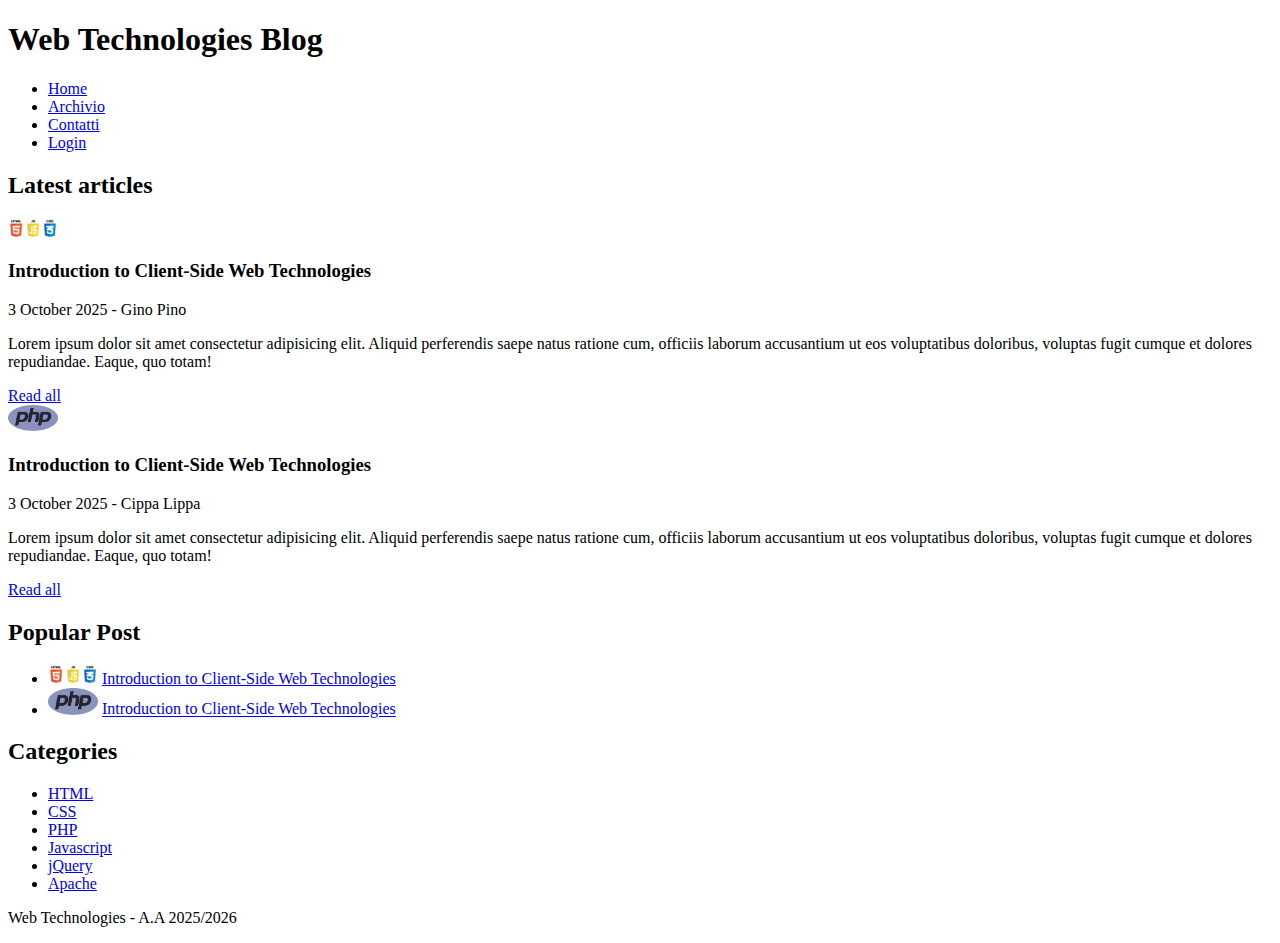
<file: project/index.html>
<!DOCTYPE html>
<html lang="en">

<head>
    <meta charset="UTF-8">
    <meta name="viewport" content="width=device-width, initial-scale=1.0">
    <title>Home / Web Technologies Blog</title>

    <style>
        img {
            width: 50px;
        }
    </style>
</head>

<body>
    <header>
        <h1>Web Technologies Blog</h1>
    </header>

    <nav>
        <ul>
            <li><a href="#">Home</a></li>
            <li><a href="#">Archivio</a></li>
            <li><a href="#">Contatti</a></li>
            <li><a href="#">Login</a></li>
        </ul>
    </nav>

    <main>
        <header>
            <h2>Latest articles</h2>
        </header>

        <article>
            <img src="./assets/img/html5-js-css3.png" alt="">
            <h3>Introduction to Client-Side Web Technologies</h3>
            <p>3 October 2025 - Gino Pino</p>
            <p>Lorem ipsum dolor sit amet consectetur adipisicing elit. Aliquid perferendis saepe natus ratione cum,
                officiis laborum accusantium ut eos voluptatibus doloribus, voluptas fugit cumque et dolores
                repudiandae. Eaque, quo totam!</p>

            <a href="#">Read all</a>
        </article>

        <article>
            <img src="./assets/img/php.png" alt="">
            <h3>Introduction to Client-Side Web Technologies</h3>
            <p>3 October 2025 - Cippa Lippa</p>
            <p>Lorem ipsum dolor sit amet consectetur adipisicing elit. Aliquid perferendis saepe natus ratione cum,
                officiis laborum accusantium ut eos voluptatibus doloribus, voluptas fugit cumque et dolores
                repudiandae. Eaque, quo totam!</p>

            <a href="#">Read all</a>
        </article>
    </main>

    <aside>
        <section>
            <header>
                <h2>Popular Post</h2>
            </header>

            <ul>
                <li>
                    <img src="./assets/img/html5-js-css3.png" alt="">
                    <a href="#">Introduction to Client-Side Web Technologies</a>
                </li>
                                <li>
                    <img src="./assets/img/php.png" alt="">
                    <a href="#">Introduction to Client-Side Web Technologies</a>
                </li>
            </ul>
        </section>
        <section>
            <header>
                <h2>Categories</h2>
            </header>
            <ul>
                <li><a href="#">HTML</a></li>
                <li><a href="#">CSS</a></li>
                <li><a href="#">PHP</a></li>
                <li><a href="#">Javascript</a></li>
                <li><a href="#">jQuery</a></li>
                <li><a href="#">Apache</a></li>
            </ul>
        </section>
    </aside>

    <footer>
        <p>Web Technologies - A.A 2025/2026</p>
    </footer>
</body>

</html>
</file>
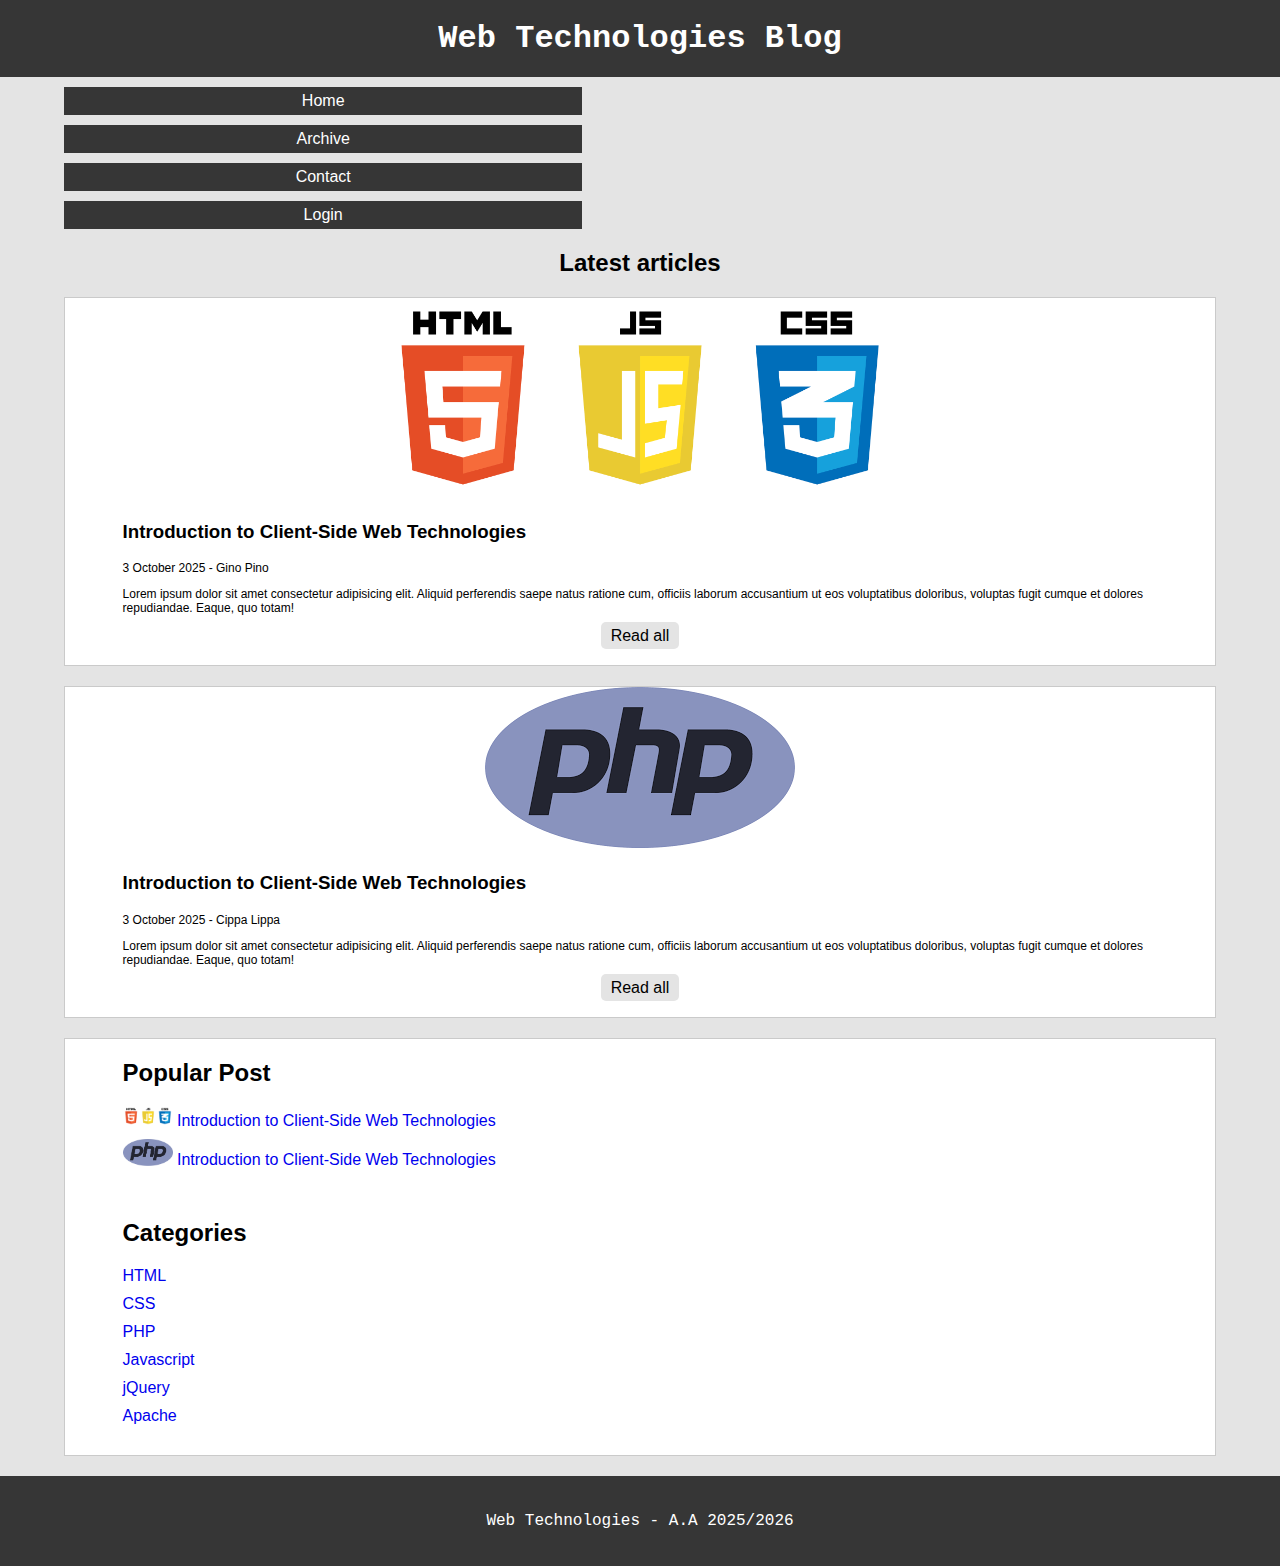
<file: www/index.html>
<!DOCTYPE html>
<html lang="en">

<head>
    <meta charset="UTF-8">
    <meta name="viewport" content="width=device-width, initial-scale=1.0">
    <title>Home / Web Technologies Blog</title>

    <link rel="stylesheet" href="./assets/css/style.css" />

</head>

<body>
    <header>
        <h1>Web Technologies Blog</h1>
    </header>

    <nav>
        <ul>
            <li><a href="./index.html">Home</a></li>
            <li><a href="./archive.html">Archive</a></li>
            <li><a href="./contact.html">Contact</a></li>
            <li><a href="./login.html">Login</a></li>
        </ul>
    </nav>

    <main>
        <header>
            <h2>Latest articles</h2>
        </header>

        <article>
            <img src="./assets/img/html5-js-css3.png" alt="" />
            <h3>Introduction to Client-Side Web Technologies</h3>
            <p>3 October 2025 - Gino Pino</p>
            <p>Lorem ipsum dolor sit amet consectetur adipisicing elit. Aliquid perferendis saepe natus ratione cum,
                officiis laborum accusantium ut eos voluptatibus doloribus, voluptas fugit cumque et dolores
                repudiandae. Eaque, quo totam!</p>

            <a href="#">Read all</a>
        </article>

        <article>
            <img src="./assets/img/php.png" alt="" />
            <h3>Introduction to Client-Side Web Technologies</h3>
            <p>3 October 2025 - Cippa Lippa</p>
            <p>Lorem ipsum dolor sit amet consectetur adipisicing elit. Aliquid perferendis saepe natus ratione cum,
                officiis laborum accusantium ut eos voluptatibus doloribus, voluptas fugit cumque et dolores
                repudiandae. Eaque, quo totam!</p>

            <a href="#">Read all</a>
        </article>
    </main>

    <aside>
        <section>
            <header>
                <h2>Popular Post</h2>
            </header>

            <ul>
                <li>
                    <img src="./assets/img/html5-js-css3.png" alt="" />
                    <a href="#">Introduction to Client-Side Web Technologies</a>
                </li>
                <li>
                    <img src="./assets/img/php.png" alt="" />
                    <a href="#">Introduction to Client-Side Web Technologies</a>
                </li>
            </ul>
        </section>
        <section>
            <header>
                <h2>Categories</h2>
            </header>
            <ul>
                <li><a href="#">HTML</a></li>
                <li><a href="#">CSS</a></li>
                <li><a href="#">PHP</a></li>
                <li><a href="#">Javascript</a></li>
                <li><a href="#">jQuery</a></li>
                <li><a href="#">Apache</a></li>
            </ul>
        </section>
    </aside>

    <footer>
        <p>Web Technologies - A.A 2025/2026</p>
    </footer>
</body>

</html>
</file>
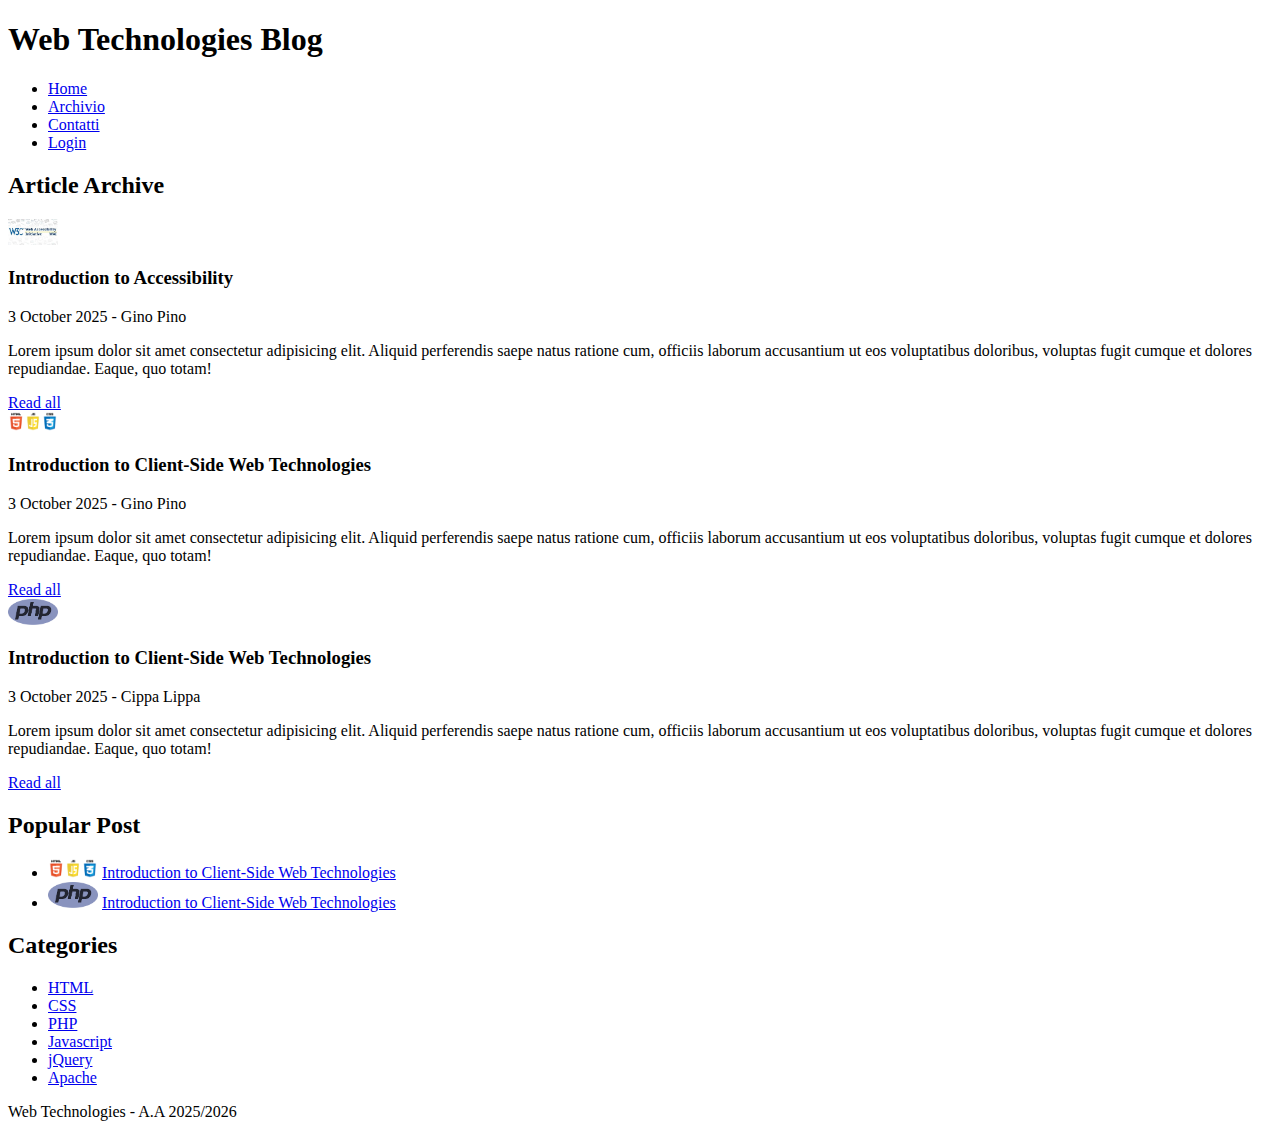
<file: project/archive.html>
<!DOCTYPE html>
<html lang="en">

<head>
    <meta charset="UTF-8">
    <meta name="viewport" content="width=device-width, initial-scale=1.0">
    <title>Home / Web Technologies Blog</title>

    <style>
        img {
            width: 50px;
        }
    </style>
</head>

<body>
    <header>
        <h1>Web Technologies Blog</h1>
    </header>

    <nav>
        <ul>
            <li><a href="#">Home</a></li>
            <li><a href="#">Archivio</a></li>
            <li><a href="#">Contatti</a></li>
            <li><a href="#">Login</a></li>
        </ul>
    </nav>

    <main>
        <header>
            <h2>Article Archive</h2>
        </header>

        <article>
            <img src="./assets/img/accessibility.jpg" alt="" />
            <h3>Introduction to Accessibility</h3>
            <p>3 October 2025 - Gino Pino</p>
            <p>Lorem ipsum dolor sit amet consectetur adipisicing elit. Aliquid perferendis saepe natus ratione cum,
                officiis laborum accusantium ut eos voluptatibus doloribus, voluptas fugit cumque et dolores
                repudiandae. Eaque, quo totam!</p>

            <a href="#">Read all</a>
        </article>

        <article>
            <img src="./assets/img/html5-js-css3.png" alt="" />
            <h3>Introduction to Client-Side Web Technologies</h3>
            <p>3 October 2025 - Gino Pino</p>
            <p>Lorem ipsum dolor sit amet consectetur adipisicing elit. Aliquid perferendis saepe natus ratione cum,
                officiis laborum accusantium ut eos voluptatibus doloribus, voluptas fugit cumque et dolores
                repudiandae. Eaque, quo totam!</p>

            <a href="#">Read all</a>
        </article>

        <article>
            <img src="./assets/img/php.png" alt="" />
            <h3>Introduction to Client-Side Web Technologies</h3>
            <p>3 October 2025 - Cippa Lippa</p>
            <p>Lorem ipsum dolor sit amet consectetur adipisicing elit. Aliquid perferendis saepe natus ratione cum,
                officiis laborum accusantium ut eos voluptatibus doloribus, voluptas fugit cumque et dolores
                repudiandae. Eaque, quo totam!</p>

            <a href="#">Read all</a>
        </article>
    </main>

    <aside>
        <section>
            <header>
                <h2>Popular Post</h2>
            </header>

            <ul>
                <li>
                    <img src="./assets/img/html5-js-css3.png" alt="" />
                    <a href="#">Introduction to Client-Side Web Technologies</a>
                </li>
                <li>
                    <img src="./assets/img/php.png" alt="" />
                    <a href="#">Introduction to Client-Side Web Technologies</a>
                </li>
            </ul>
        </section>
        <section>
            <header>
                <h2>Categories</h2>
            </header>
            <ul>
                <li><a href="#">HTML</a></li>
                <li><a href="#">CSS</a></li>
                <li><a href="#">PHP</a></li>
                <li><a href="#">Javascript</a></li>
                <li><a href="#">jQuery</a></li>
                <li><a href="#">Apache</a></li>
            </ul>
        </section>
    </aside>

    <footer>
        <p>Web Technologies - A.A 2025/2026</p>
    </footer>
</body>

</html>
</file>
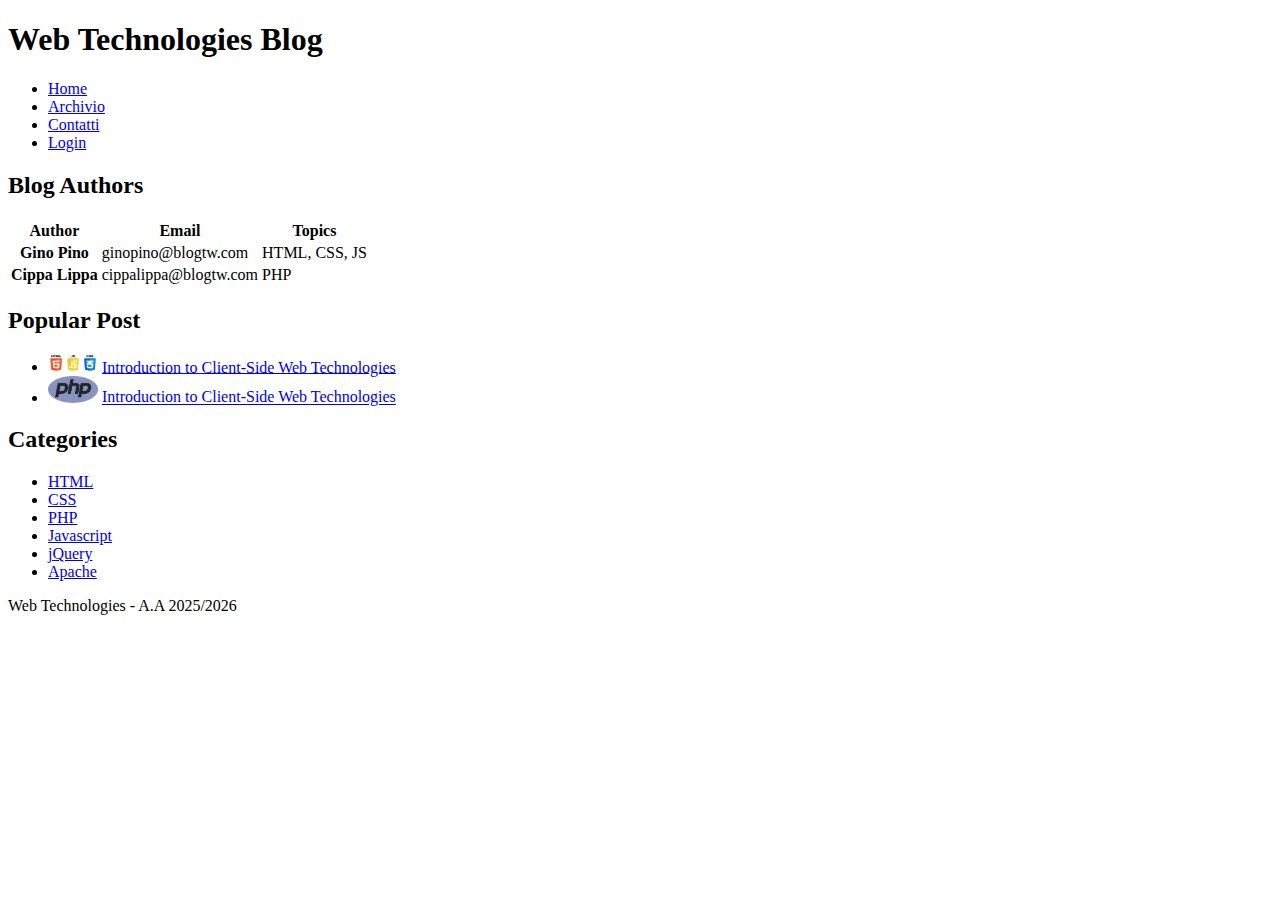
<file: project/contact.html>
<!DOCTYPE html>
<html lang="en">

<head>
    <meta charset="UTF-8">
    <meta name="viewport" content="width=device-width, initial-scale=1.0">
    <title>Contact / Web Technologies Blog</title>

    <style>
        img {
            width: 50px;
        }
    </style>
</head>

<body>
    <header>
        <h1>Web Technologies Blog</h1>
    </header>

    <nav>
        <ul>
            <li><a href="#">Home</a></li>
            <li><a href="#">Archivio</a></li>
            <li><a href="#">Contatti</a></li>
            <li><a href="#">Login</a></li>
        </ul>
    </nav>

    <main>
        <header>
            <h2>Blog Authors</h2>
        </header>

        <table>
            <tr>
                <th id="author">Author</th>
                <th id="email">Email</th>
                <th id="topic">Topics</th>
            </tr>
            <tr>
                <th id="ginopino">Gino Pino</th>
                <td headers="ginopino email">ginopino@blogtw.com</th>
                <td headers="ginopino topic">HTML, CSS, JS</th>
            </tr>
            <tr>
                <th id="cippalippa">Cippa Lippa</th>
                <td headers="cippalippa email">cippalippa@blogtw.com</th>
                <td headers="cippalippa topic">PHP</th>
            </tr>
        </table>
    </main>

    <aside>
        <section>
            <header>
                <h2>Popular Post</h2>
            </header>

            <ul>
                <li>
                    <img src="./assets/img/html5-js-css3.png" alt="" />
                    <a href="#">Introduction to Client-Side Web Technologies</a>
                </li>
                <li>
                    <img src="./assets/img/php.png" alt="" />
                    <a href="#">Introduction to Client-Side Web Technologies</a>
                </li>
            </ul>
        </section>
        <section>
            <header>
                <h2>Categories</h2>
            </header>
            <ul>
                <li><a href="#">HTML</a></li>
                <li><a href="#">CSS</a></li>
                <li><a href="#">PHP</a></li>
                <li><a href="#">Javascript</a></li>
                <li><a href="#">jQuery</a></li>
                <li><a href="#">Apache</a></li>
            </ul>
        </section>
    </aside>

    <footer>
        <p>Web Technologies - A.A 2025/2026</p>
    </footer>
</body>

</html>
</file>
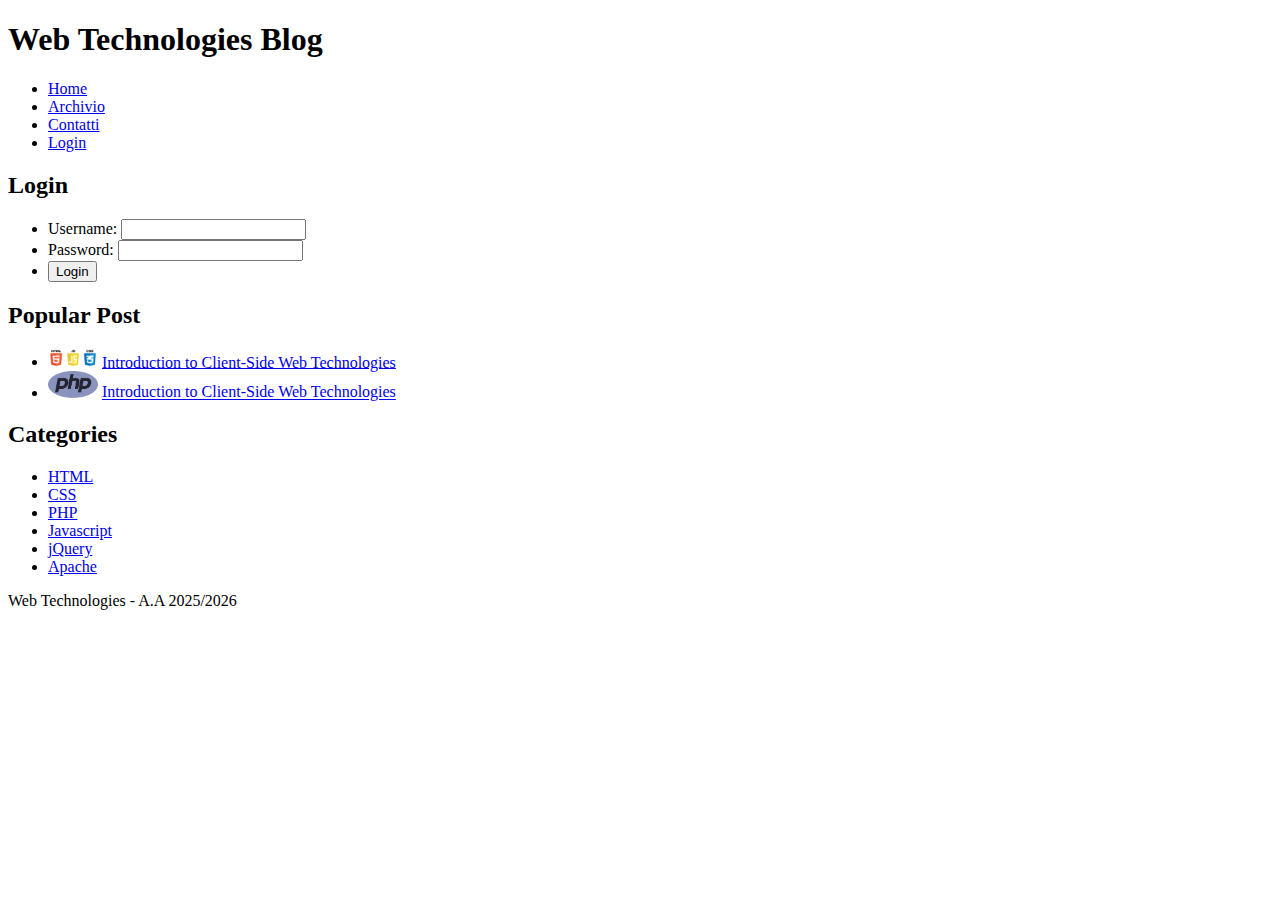
<file: project/login.html>
<!DOCTYPE html>
<html lang="en">

<head>
    <meta charset="UTF-8">
    <meta name="viewport" content="width=device-width, initial-scale=1.0">
    <title>Contact / Web Technologies Blog</title>

    <style>
        img {
            width: 50px;
        }
    </style>
</head>

<body>
    <header>
        <h1>Web Technologies Blog</h1>
    </header>

    <nav>
        <ul>
            <li><a href="#">Home</a></li>
            <li><a href="#">Archivio</a></li>
            <li><a href="#">Contatti</a></li>
            <li><a href="#">Login</a></li>
        </ul>
    </nav>

    <main>
        <header>
            <h2>Login</h2>
        </header>

        <form action="#">
            <ul>
                <li>
                    <label for="username">Username:</label>
                    <input type="text" id="username" name="username" />
                </li>
                <li>
                    <label for="password">Password:</label>
                    <input type="password" id="password" name="password" />
                </li>
                <li>
                    <input type="submit" name="submit" value="Login" />
                </li>
            </ul>
        </form>
    </main>

    <aside>
        <section>
            <header>
                <h2>Popular Post</h2>
            </header>

            <ul>
                <li>
                    <img src="./assets/img/html5-js-css3.png" alt="" />
                    <a href="#">Introduction to Client-Side Web Technologies</a>
                </li>
                <li>
                    <img src="./assets/img/php.png" alt="" />
                    <a href="#">Introduction to Client-Side Web Technologies</a>
                </li>
            </ul>
        </section>
        <section>
            <header>
                <h2>Categories</h2>
            </header>
            <ul>
                <li><a href="#">HTML</a></li>
                <li><a href="#">CSS</a></li>
                <li><a href="#">PHP</a></li>
                <li><a href="#">Javascript</a></li>
                <li><a href="#">jQuery</a></li>
                <li><a href="#">Apache</a></li>
            </ul>
        </section>
    </aside>

    <footer>
        <p>Web Technologies - A.A 2025/2026</p>
    </footer>
</body>

</html>
</file>
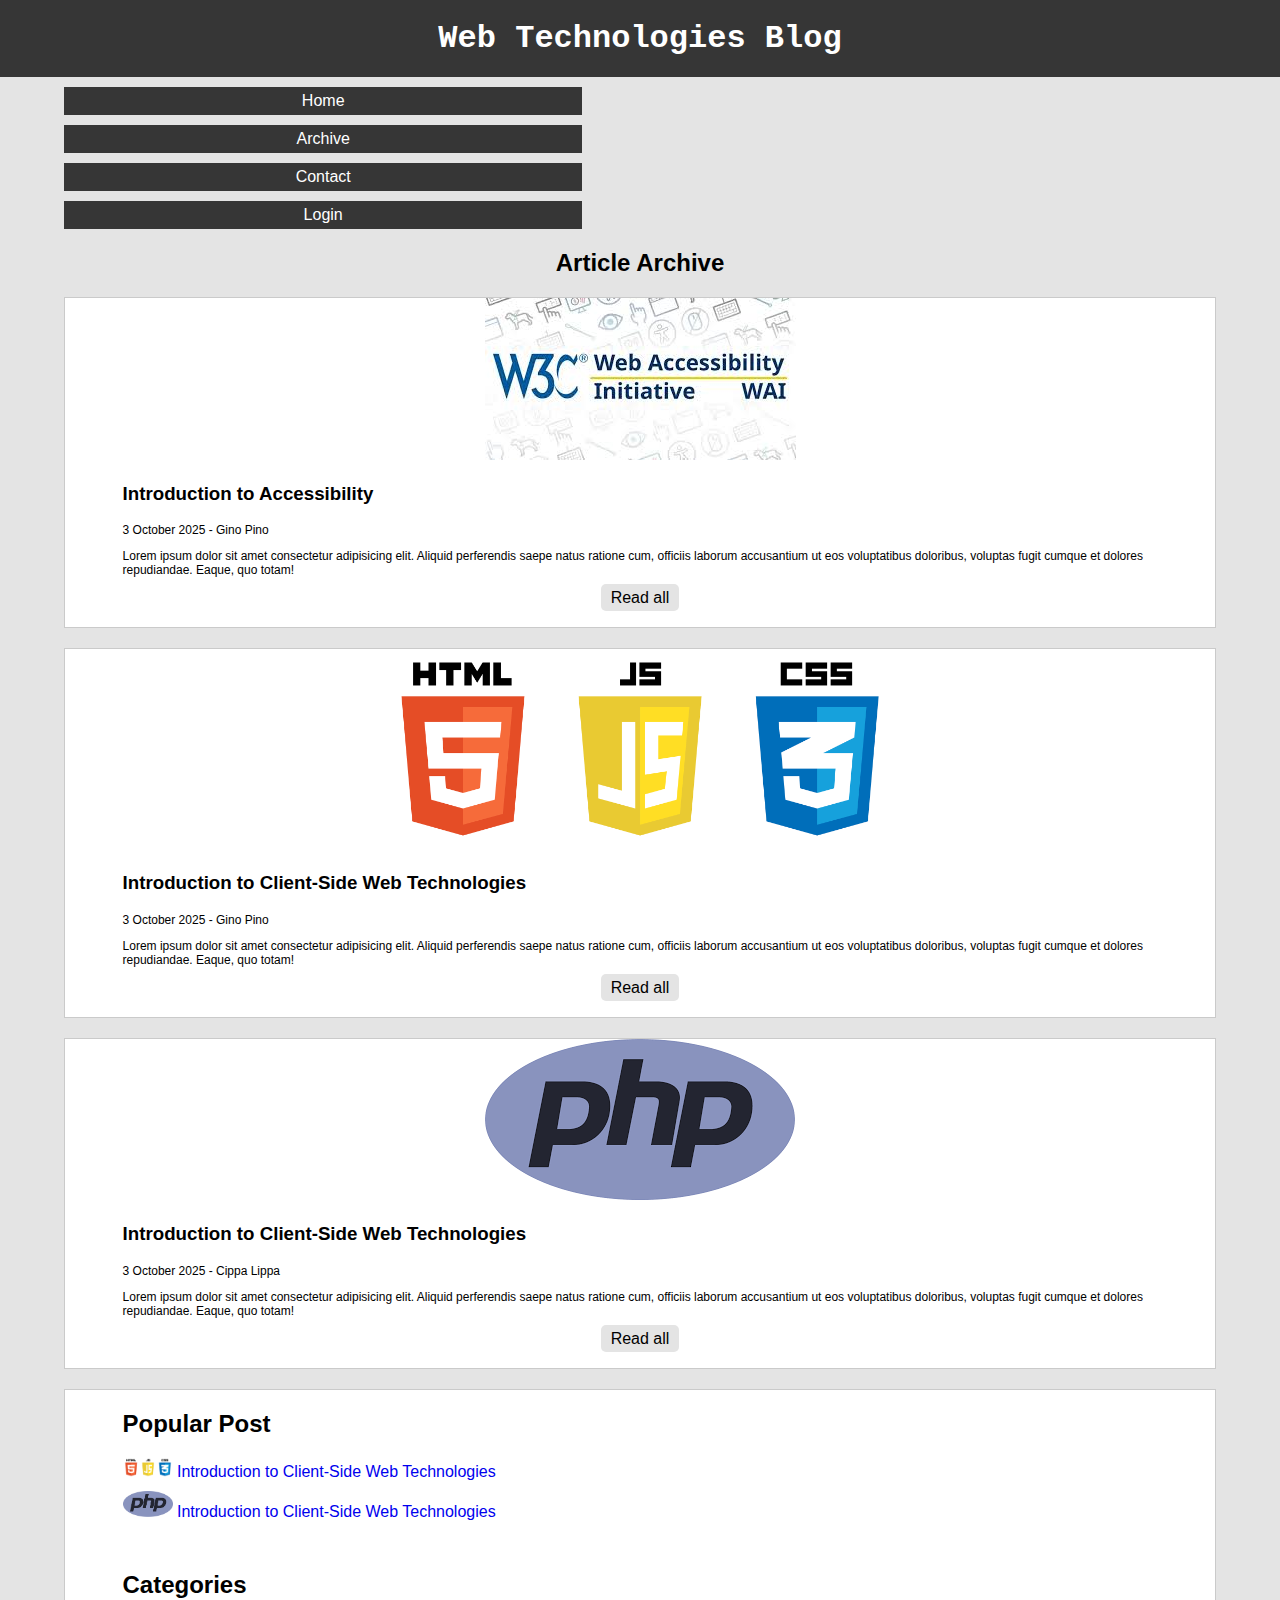
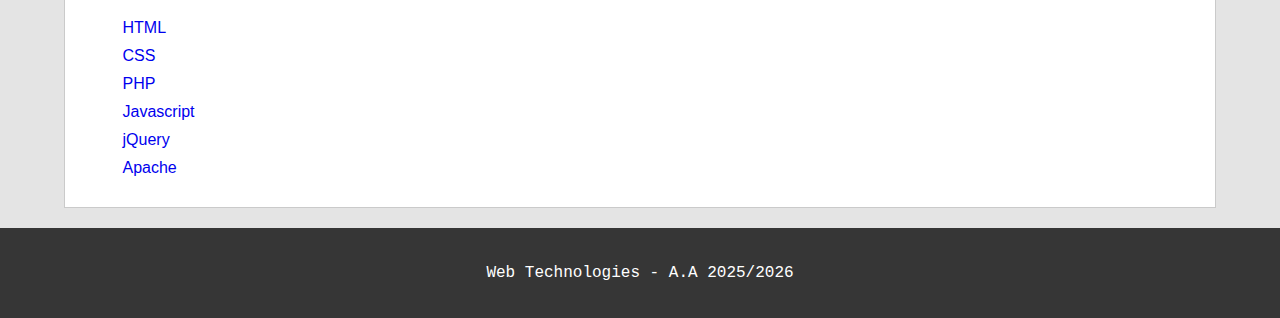
<file: www/archive.html>
<!DOCTYPE html>
<html lang="en">

<head>
    <meta charset="UTF-8">
    <meta name="viewport" content="width=device-width, initial-scale=1.0">
    <title>Home / Web Technologies Blog</title>

    <link rel="stylesheet" href="./assets/css/style.css" />

</head>

<body>
    <header>
        <h1>Web Technologies Blog</h1>
    </header>

    <nav>
        <ul>
            <li><a href="./index.html">Home</a></li>
            <li><a href="./archive.html">Archive</a></li>
            <li><a href="./contact.html">Contact</a></li>
            <li><a href="./login.html">Login</a></li>
        </ul>
    </nav>

    <main>
        <header>
            <h2>Article Archive</h2>
        </header>

        <article>
            <img src="./assets/img/accessibility.jpg" alt="" />
            <h3>Introduction to Accessibility</h3>
            <p>3 October 2025 - Gino Pino</p>
            <p>Lorem ipsum dolor sit amet consectetur adipisicing elit. Aliquid perferendis saepe natus ratione cum,
                officiis laborum accusantium ut eos voluptatibus doloribus, voluptas fugit cumque et dolores
                repudiandae. Eaque, quo totam!</p>

            <a href="#">Read all</a>
        </article>

        <article>
            <img src="./assets/img/html5-js-css3.png" alt="" />
            <h3>Introduction to Client-Side Web Technologies</h3>
            <p>3 October 2025 - Gino Pino</p>
            <p>Lorem ipsum dolor sit amet consectetur adipisicing elit. Aliquid perferendis saepe natus ratione cum,
                officiis laborum accusantium ut eos voluptatibus doloribus, voluptas fugit cumque et dolores
                repudiandae. Eaque, quo totam!</p>

            <a href="#">Read all</a>
        </article>

        <article>
            <img src="./assets/img/php.png" alt="" />
            <h3>Introduction to Client-Side Web Technologies</h3>
            <p>3 October 2025 - Cippa Lippa</p>
            <p>Lorem ipsum dolor sit amet consectetur adipisicing elit. Aliquid perferendis saepe natus ratione cum,
                officiis laborum accusantium ut eos voluptatibus doloribus, voluptas fugit cumque et dolores
                repudiandae. Eaque, quo totam!</p>

            <a href="#">Read all</a>
        </article>
    </main>

    <aside>
        <section>
            <header>
                <h2>Popular Post</h2>
            </header>

            <ul>
                <li>
                    <img src="./assets/img/html5-js-css3.png" alt="" />
                    <a href="#">Introduction to Client-Side Web Technologies</a>
                </li>
                <li>
                    <img src="./assets/img/php.png" alt="" />
                    <a href="#">Introduction to Client-Side Web Technologies</a>
                </li>
            </ul>
        </section>
        <section>
            <header>
                <h2>Categories</h2>
            </header>
            <ul>
                <li><a href="#">HTML</a></li>
                <li><a href="#">CSS</a></li>
                <li><a href="#">PHP</a></li>
                <li><a href="#">Javascript</a></li>
                <li><a href="#">jQuery</a></li>
                <li><a href="#">Apache</a></li>
            </ul>
        </section>
    </aside>

    <footer>
        <p>Web Technologies - A.A 2025/2026</p>
    </footer>
</body>

</html>
</file>
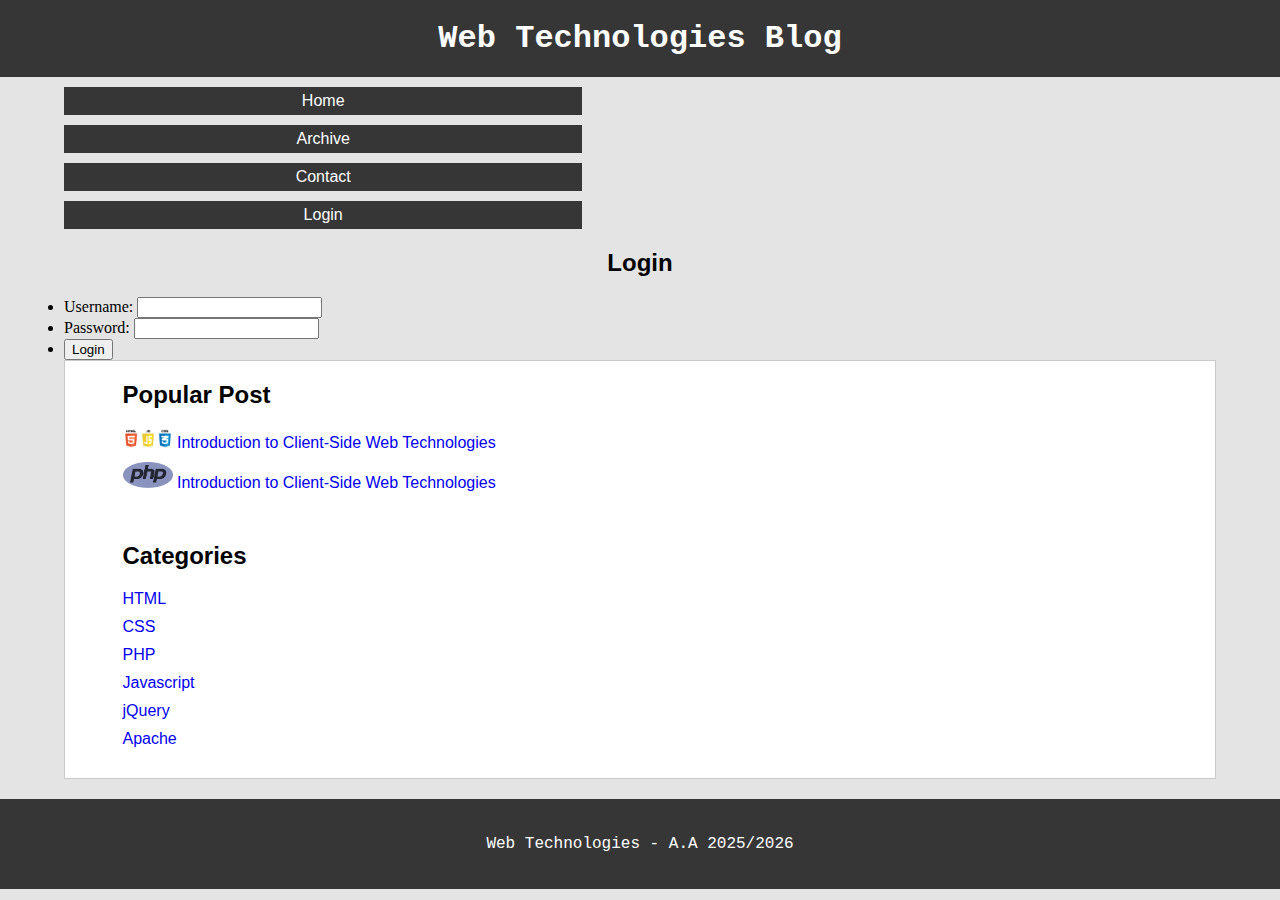
<file: www/login.html>
<!DOCTYPE html>
<html lang="en">

<head>
    <meta charset="UTF-8">
    <meta name="viewport" content="width=device-width, initial-scale=1.0">
    <title>Home / Web Technologies Blog</title>

    <link rel="stylesheet" href="./assets/css/style.css" />

</head>

<body>
    <header>
        <h1>Web Technologies Blog</h1>
    </header>

    <nav>
        <ul>
            <li><a href="./index.html">Home</a></li>
            <li><a href="./archive.html">Archive</a></li>
            <li><a href="./contact.html">Contact</a></li>
            <li><a href="./login.html">Login</a></li>
        </ul>
    </nav>

    <main>
        <header>
            <h2>Login</h2>
        </header>

        <form action="#">
            <ul>
                <li>
                    <label for="username">Username:</label>
                    <input type="text" id="username" name="username" />
                </li>
                <li>
                    <label for="password">Password:</label>
                    <input type="password" id="password" name="password" />
                </li>
                <li>
                    <input type="submit" name="submit" value="Login" />
                </li>
            </ul>
        </form>
    </main>

    <aside>
        <section>
            <header>
                <h2>Popular Post</h2>
            </header>

            <ul>
                <li>
                    <img src="./assets/img/html5-js-css3.png" alt="" />
                    <a href="#">Introduction to Client-Side Web Technologies</a>
                </li>
                <li>
                    <img src="./assets/img/php.png" alt="" />
                    <a href="#">Introduction to Client-Side Web Technologies</a>
                </li>
            </ul>
        </section>
        <section>
            <header>
                <h2>Categories</h2>
            </header>
            <ul>
                <li><a href="#">HTML</a></li>
                <li><a href="#">CSS</a></li>
                <li><a href="#">PHP</a></li>
                <li><a href="#">Javascript</a></li>
                <li><a href="#">jQuery</a></li>
                <li><a href="#">Apache</a></li>
            </ul>
        </section>
    </aside>

    <footer>
        <p>Web Technologies - A.A 2025/2026</p>
    </footer>
</body>

</html>
</file>
<file: www/assets/css/style.css>
body,
h1,
ul {
    margin: 0;
    padding: 0;
}

body {
    background-color: #e4e4e4;
}

body>header,
body>footer {
    background-color: rgb(54, 54, 54);
    font-family: 'Courier New', Courier, monospace;
    text-align: center;
    color: #fff;
    padding: 20px 0;
}


nav {
    margin: 0 5%;
}

nav ul,
aside ul {
    list-style: none;
}

nav ul li {
    display: inline-block;
    width: 45%;
    background-color: rgb(54, 54, 54);
    margin-top: 10px;
    text-align: center;
}

nav ul li:nth-child(odd) {
    margin-right: 10%;
}

nav ul li a {
    display: inline-block;
    width: 100%;
    height: 100%;
    text-decoration: none;
    color: #fff;
    font-family: 'Lucida Sans', 'Lucida Sans Regular', 'Lucida Grande', 'Lucida Sans Unicode', Geneva, Verdana, sans-serif;
    padding: 5px 0;
}

nav ul li a:hover {
    color: rgb(219, 69, 83);
}

body>main {
    margin: 0 5%;
}

main>header>h2 {
    text-align: center;
    font-family: 'Lucida Sans', 'Lucida Sans Regular', 'Lucida Grande', 'Lucida Sans Unicode', Geneva, Verdana, sans-serif;
}

main>article,
main>section {
    background-color: #fff;
    border: 1px solid #cacaca;
    padding: 0 5% 20px;
    text-align: center;
    margin-bottom: 20px;
}

main>section {
    padding: 20px 5% 20px;
}

main>article>img {
    max-width: 100%;
    max-height: 200px;
}

main>article>h3,
main>article>p {
    font-family: 'Lucida Sans', 'Lucida Sans Regular', 'Lucida Grande', 'Lucida Sans Unicode', Geneva, Verdana, sans-serif;
    text-align: left;
}

main>article>p {
    font-size: 12px;
}

main>article>p:nth-of-type(2) {
    font-family: Verdana, Geneva, Tahoma, sans-serif;
}

main>article>a {
    color: #000;
    background-color: #e4e4e4;
    text-decoration: none;
    font-family: 'Lucida Sans', 'Lucida Sans Regular', 'Lucida Grande', 'Lucida Sans Unicode', Geneva, Verdana, sans-serif;
    padding: 5px 10px;
    border-radius: 5px;
}

main>article>a:hover {
    color: rgb(219, 69, 83);
}

main>section>h2 {
    font-family: 'Lucida Sans', 'Lucida Sans Regular', 'Lucida Grande', 'Lucida Sans Unicode', Geneva, Verdana, sans-serif;
}

aside {
    background-color: #fff;
    border: 1px solid #cacaca;
    margin: 0 5%;
    font-family: 'Lucida Sans', 'Lucida Sans Regular', 'Lucida Grande', 'Lucida Sans Unicode', Geneva, Verdana, sans-serif;
    margin-bottom: 20px;
}

aside>section {
    padding: 0 5% 20px;
}

aside>section>ul {
    list-style: none;
}

aside>section>ul>li {
    margin-bottom: 10px;
}

aside>section>ul>li>a {
    text-decoration: none;
}

aside>section>ul>li>a:hover {
    color: rgb(219, 69, 83);
}

aside>section>ul>li>img {
    width: 50px;
}
</file>
